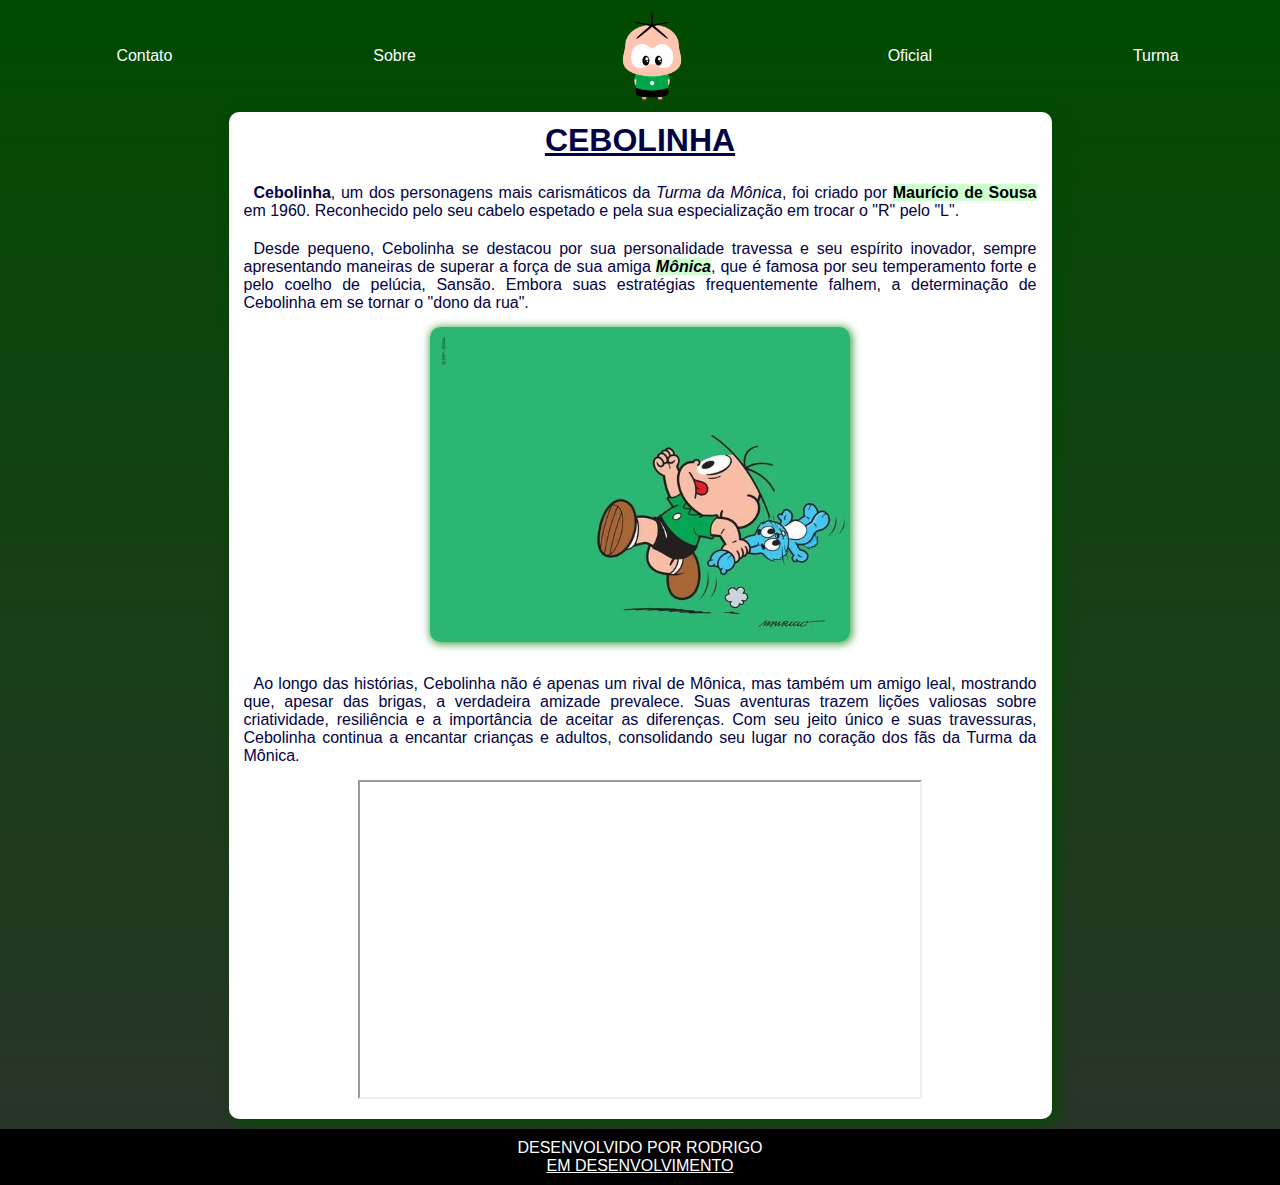
<file: index.html>
<!DOCTYPE html>
<html lang="pt-br">
<head>
    <meta charset="UTF-8">
    <meta http-equiv="X-UA-Compatible" content="IE=edge">
    <meta name="viewport" content="width=device-width, initial-scale=1.0">
    <link rel="shortcut icon" href="img/icon.png" type="image/x-icon">
    <link rel="stylesheet" href="style.css">
    <title>Cebolinha</title>
</head>
<body>
    <header>
        <div id="inicio">
            <a href="#">Contato</a>
            <a href="#">Sobre</a>
            <div id="centro"><img class="imagem" src="img/toy.png" alt="toy"></div>
            <a href="https://turmadamonica.uol.com.br/" target="_blank" rel="no follow">Oficial</a>
            <a href="#">Turma</a>
        </div>
    <main>
        <h1>CEBOLINHA</h1>
        <p>
            <strong>Cebolinha</strong>, um dos personagens mais carismáticos da
            <em>Turma da Mônica</em>, foi criado por <a href="https://pt.wikipedia.org/wiki/Mauricio_de_Sousa" target="_blank" rel="no follow">Maurício de Sousa</a> em 1960.
            Reconhecido pelo seu cabelo espetado e pela sua especialização
            em trocar o "R" pelo "L".
        </p>
        <p>
            Desde pequeno, Cebolinha se destacou por sua personalidade
            travessa e seu espírito inovador, sempre apresentando maneiras
            de superar a força de sua amiga <a href="https://pt.wikipedia.org/wiki/M%C3%B4nica" target="_blank" rel="no follow"><em>Mônica</em></a>, que é famosa por seu
            temperamento forte e pelo coelho de pelúcia, Sansão. Embora
            suas estratégias frequentemente falhem, a determinação de
            Cebolinha em se tornar o "dono da rua".
        </p>
        <div class="correcao">
            <img id="c_correndo" src="img/correndo.jpg" alt="c_correndo">
        </div>
        <br>
        <p>
            Ao longo das histórias, Cebolinha não é apenas um rival de Mônica,
            mas também um amigo leal, mostrando que, apesar das brigas, a verdadeira
            amizade prevalece. Suas aventuras trazem lições valiosas sobre criatividade,
            resiliência e a importância de aceitar as diferenças. Com seu jeito único e
            suas travessuras, Cebolinha continua a encantar crianças e adultos, consolidando
            seu lugar no coração dos fãs da Turma da Mônica.
            <div class="correcao"><iframe width="560" height="315" src="https://www.youtube.com/embed/krTbZuWWmbU?si=CxnKyTIPjiodOUgt" title="YouTube video player" frameborder="1" allow="accelerometer; autoplay; clipboard-write; encrypted-media; gyroscope; picture-in-picture; web-share" referrerpolicy="strict-origin-when-cross-origin" allowfullscreen></iframe></div>
        </p>
    </main>
    <footer>
        <p>DESENVOLVIDO POR RODRIGO<br><ins>EM DESENVOLVIMENTO</ins></p>
    </footer>
</body>
</html>
</file>
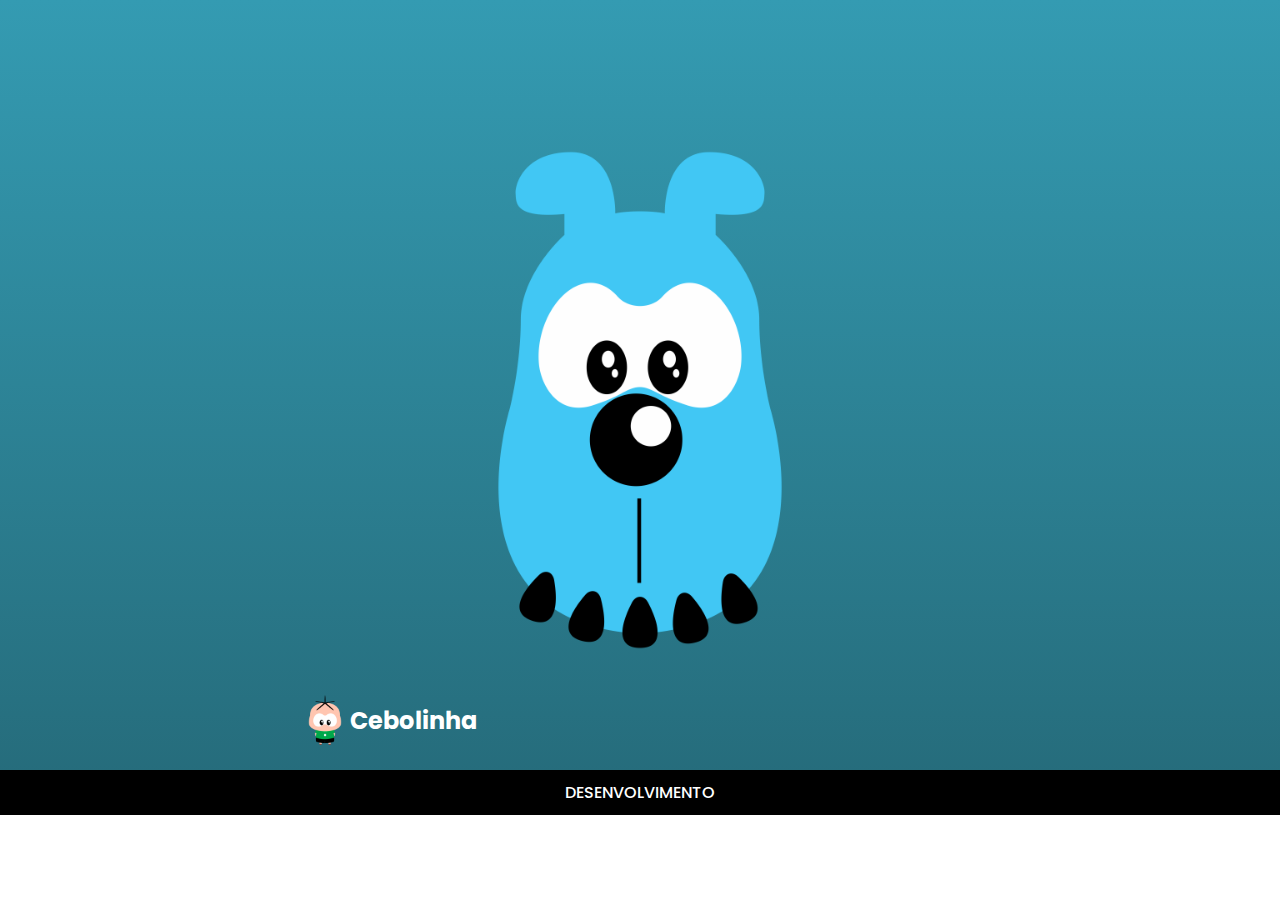
<file: HTML/index.html>
<!DOCTYPE html>
<html lang="pt-br">
<head>
    <meta charset="UTF-8">
    <meta name="viewport" content="width=device-width, initial-scale=1.0">
    <link rel="shortcut icon" href="img/bidulogo.png" type="image/x-icon">
    <link rel="stylesheet" href="../CSS/stylehub.css">
    <title>HUB</title>
</head>
<body>
    <header>
        <div class="comp">
            <div class="correcao">
                <img class="bidu_c" src="img/bidulogo.png" alt="bidu">
            </div>
        </div>
        <br>
    </header>
    <main>
        <nav>
            <div class="selection">
                <img class="cebolinha" src="img/toy.png" alt="cebolinha">
                <a href="cebolinha.html" rel="next">
                    <h2>Cebolinha</h2>
                </a>
            </div>
        </nav>
        <br>
    </main>
    <footer>
        <p>DESENVOLVIMENTO</p>
    </footer>
</body>
</html>
</file>
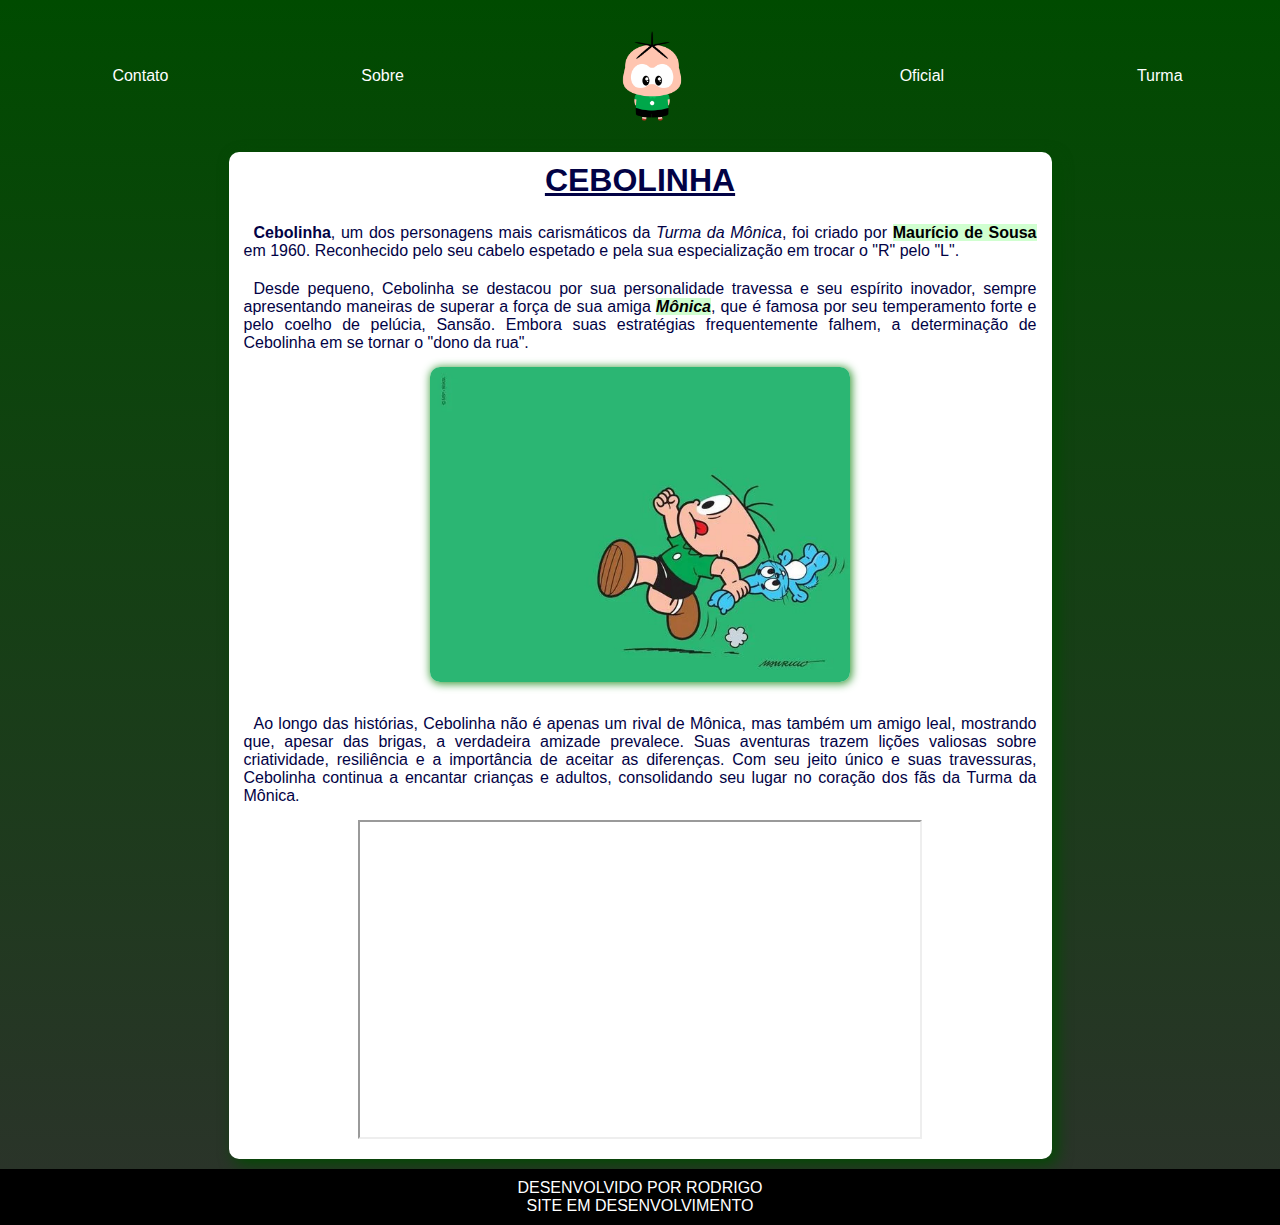
<file: HTML/cebolinha.html>
<!DOCTYPE html>
<html lang="pt-br">
<head>
    <meta charset="UTF-8">
    <meta http-equiv="X-UA-Compatible" content="IE=edge">
    <meta name="viewport" content="width=device-width, initial-scale=1.0">
    <link rel="shortcut icon" href="img/icon.png" type="image/x-icon">
    <link rel="stylesheet" href="../CSS/style.css">
    <title>Cebolinha</title>
</head>
<body>
    <header>
        <div id="inicio">
            <a href="#">Contato</a>
            <a href="#">Sobre</a>
            <a href="index.html" rel="prev">
                <div id="centro"><img class="imagem" src="img/toy.png" alt="toy"></div>
            </a>
            <a href="https://turmadamonica.uol.com.br/" target="_blank" rel="no follow">Oficial</a>
            <a href="#">Turma</a>
        </div>
    <main>
        <h1>CEBOLINHA</h1>
        <p>
            <strong>Cebolinha</strong>, um dos personagens mais carismáticos da
            <em>Turma da Mônica</em>, foi criado por <a href="https://pt.wikipedia.org/wiki/Mauricio_de_Sousa" target="_blank" rel="no follow">Maurício de Sousa</a> em 1960.
            Reconhecido pelo seu cabelo espetado e pela sua especialização
            em trocar o "R" pelo "L".
        </p>
        <p>
            Desde pequeno, Cebolinha se destacou por sua personalidade
            travessa e seu espírito inovador, sempre apresentando maneiras
            de superar a força de sua amiga <a href="https://pt.wikipedia.org/wiki/M%C3%B4nica" target="_blank" rel="no follow"><em>Mônica</em></a>, que é famosa por seu
            temperamento forte e pelo coelho de pelúcia, Sansão. Embora
            suas estratégias frequentemente falhem, a determinação de
            Cebolinha em se tornar o "dono da rua".
        </p>
        <div class="correcao">
            <img id="c_correndo" src="img/correndo.jpg" alt="c_correndo">
        </div>
        <br>
        <p>
            Ao longo das histórias, Cebolinha não é apenas um rival de Mônica,
            mas também um amigo leal, mostrando que, apesar das brigas, a verdadeira
            amizade prevalece. Suas aventuras trazem lições valiosas sobre criatividade,
            resiliência e a importância de aceitar as diferenças. Com seu jeito único e
            suas travessuras, Cebolinha continua a encantar crianças e adultos, consolidando
            seu lugar no coração dos fãs da Turma da Mônica.
            <div class="correcao"><iframe width="560" height="315" src="https://www.youtube.com/embed/krTbZuWWmbU?si=CxnKyTIPjiodOUgt" title="YouTube video player" frameborder="1" allow="accelerometer; autoplay; clipboard-write; encrypted-media; gyroscope; picture-in-picture; web-share" referrerpolicy="strict-origin-when-cross-origin" allowfullscreen></iframe></div>
        </p>
    </main>
    <footer>
        <p>
            DESENVOLVIDO POR RODRIGO <br>
            SITE EM DESENVOLVIMENTO
        </p>
    </footer>
</body>
</html>
</file>
<file: style.css>
@charset "UTF-8";

*{
    margin: 0px;
    padding: 0px;
}
body{
    font-family: Arial, Helvetica, sans-serif;
    background-image: linear-gradient(rgb(0, 75, 0), #2C332B);
    background-repeat: no-repeat;
    background-position: cover;
}
/* CABEÇA */
header{
color: rgb(2, 2, 69);
}
header h1{
    text-align: center;
}
#inicio{
    display: flex;
    align-items: center;
    justify-content: space-around;
    margin-left: 15px;
    padding: 1px;
}
header > div > a{
    text-decoration: none;
    color: white;
    text-transform: capitalize;
    margin: 20px;
}
header > div > a:hover{
    text-decoration: underline;
}
#centro{
    display: flex;
    margin: 10px;
    justify-content: center;
    align-items: center;
}
.imagem{
    max-width: 10vh;
    margin: 0%;
    padding: 0%;
}

/* CORPO */
main{
    background-color: white;
    margin: auto;
    border-radius: 10px;
    min-width: 300px;
    max-width: 823px;
    box-shadow: 5px 5px 15px rgb(0, 75, 0);
}
main h1{
    padding: 10px;
    text-decoration: underline;
}
main a{
    text-decoration: none;
    font-weight: bold;
    color: black;
    background-color: rgb(208, 255, 208);
}
main a:hover{
    color: rgb(10, 181, 10);
    text-decoration: underline;
    height: 1px;
}
main p{
    margin: 10px;
    text-transform: initial;
    text-align: justify;
    text-indent: 10px;
    padding: 5px;
}
#c_correndo{
    display: absolute;
    border-radius: 10px;
    width: 420px;
    box-shadow: 1px 1px 8px 0.5px rgb(61, 156, 61);
}
.correcao{
    display: flex;
    margin: auto;
    justify-content: center;
}

footer{
    background-color: black;
    padding: 10px;
    text-align: center;
}
footer > p{
    color: white;
}
</file>
<file: CSS/stylehub.css>
@charset "UTF-8";
@import url('https://fonts.googleapis.com/css2?family=Poppins:ital,wght@0,100;0,200;0,300;0,400;0,500;0,600;0,700;0,800;0,900;1,100;1,200;1,300;1,400;1,500;1,600;1,700;1,800;1,900&display=swap');
*{
    margin: 0px;
    padding: 0px;
}
body{
    background-image: linear-gradient(#349bb2, #256a79);
    font-family: "Poppins", sans-serif;
    font-weight: 500;
    background-repeat: no-repeat;
    background-position: cover;
}

/* Principal */
.correcao{
    display: flex;
    margin: auto;
    justify-content: center;
    align-items: center;
}
.bidu_c{
    display: absolute;
    margin: auto;
    width: 500px;
    margin-top: 150px;
}

/* Personagens*/
.comp{
    max-width: 3500px;
    min-width: 790px
}
.selection{
    display: flex;
    align-items: center;
    margin-left: 300px;
    margin-top: 20px;
}
.cebolinha{
    display: block;
    width: 50px;
    margin: 0px;
}
main a{
    text-decoration: none;
    color: white;
}
main a:hover{
    background-color: green;
    border-radius: 15px;
    padding: 5px;
}

/* Footer */
footer{
    background-color: black;
    color: white;
}
footer p{
    padding: 10px;
    text-align: center;
}
</file>
<file: CSS/style.css>
@charset "UTF-8";

*{
    margin: 0px;
    padding: 0px;
}
body{
    font-family: Arial, Helvetica, sans-serif;
    background-image: linear-gradient(rgb(0, 75, 0), #2C332B);
    background-repeat: no-repeat;
    background-position: cover;
}
/* CABEÇA */
header{
color: rgb(2, 2, 69);
}
header h1{
    text-align: center;
}
#inicio{
    display: flex;
    align-items: center;
    justify-content: space-around;
    margin-left: 15px;
    padding: 1px;
}
header > div > a{
    text-decoration: none;
    color: white;
    text-transform: capitalize;
    margin: 20px;
}
header > div > a:hover{
    text-decoration: underline;
}
#centro{
    display: flex;
    margin: 10px;
    justify-content: center;
    align-items: center;
}
.imagem{
    max-width: 10vh;
    margin: 0%;
    padding: 0%;
}

/* CORPO */
main{
    background-color: white;
    margin: auto;
    border-radius: 10px;
    min-width: 300px;
    max-width: 823px;
    box-shadow: 5px 5px 15px rgb(0, 75, 0);
}
main h1{
    padding: 10px;
    text-decoration: underline;
}
main a{
    text-decoration: none;
    font-weight: bold;
    color: black;
    background-color: rgb(208, 255, 208);
}
main a:hover{
    color: rgb(10, 181, 10);
    text-decoration: underline;
    height: 1px;
}
main p{
    margin: 10px;
    text-transform: initial;
    text-align: justify;
    text-indent: 10px;
    padding: 5px;
}
#c_correndo{
    display: absolute;
    border-radius: 10px;
    width: 420px;
    box-shadow: 1px 1px 8px 0.5px rgb(61, 156, 61);
}
.correcao{
    display: flex;
    margin: auto;
    justify-content: center;
}

footer{
    background-color: black;
    padding: 10px;
    text-align: center;
}
footer > p{
    color: white;
}
</file>
